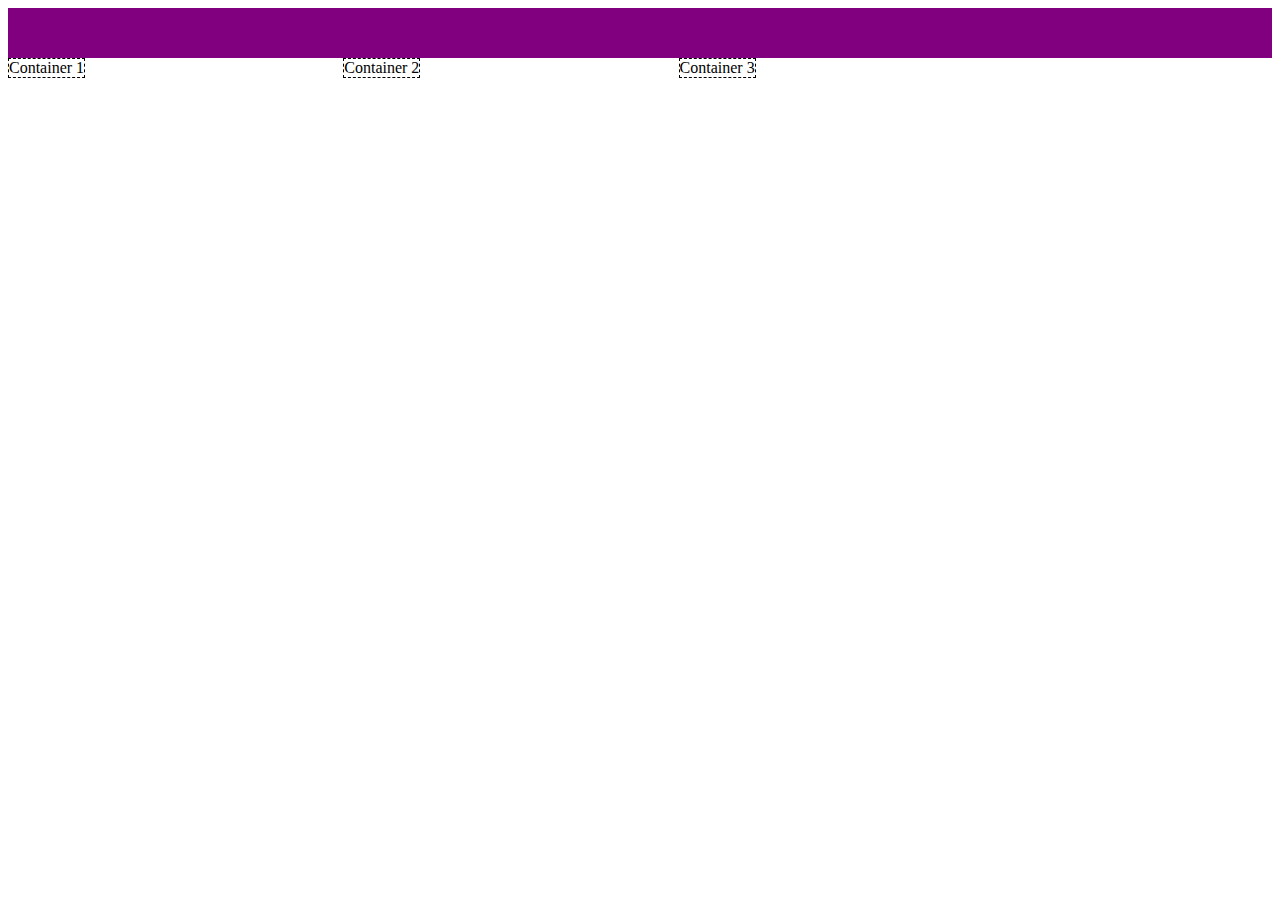
<file: index.html>
<html>
    <head>

        <meta charset="utf-8">
        <style>
            #navigation {
                background-color: purple;
                height: 50px;
                width: auto;
            }

            #main {
                display: flex;
                justify-content: space-between;
            }

            .text-container {
                border: 1px black dashed;
            }

        </style>
    </head>
    <body>
        <div id="navigation"></div>
        <div id="main">
            <div class="text-container">Container 1</div>
            <div class="text-container">Container 2</div>
            <div class="text-container">Container 3</div>
        <div id="left"></div>
        <div id="right"></div>
    </body>
</html>
</file>
